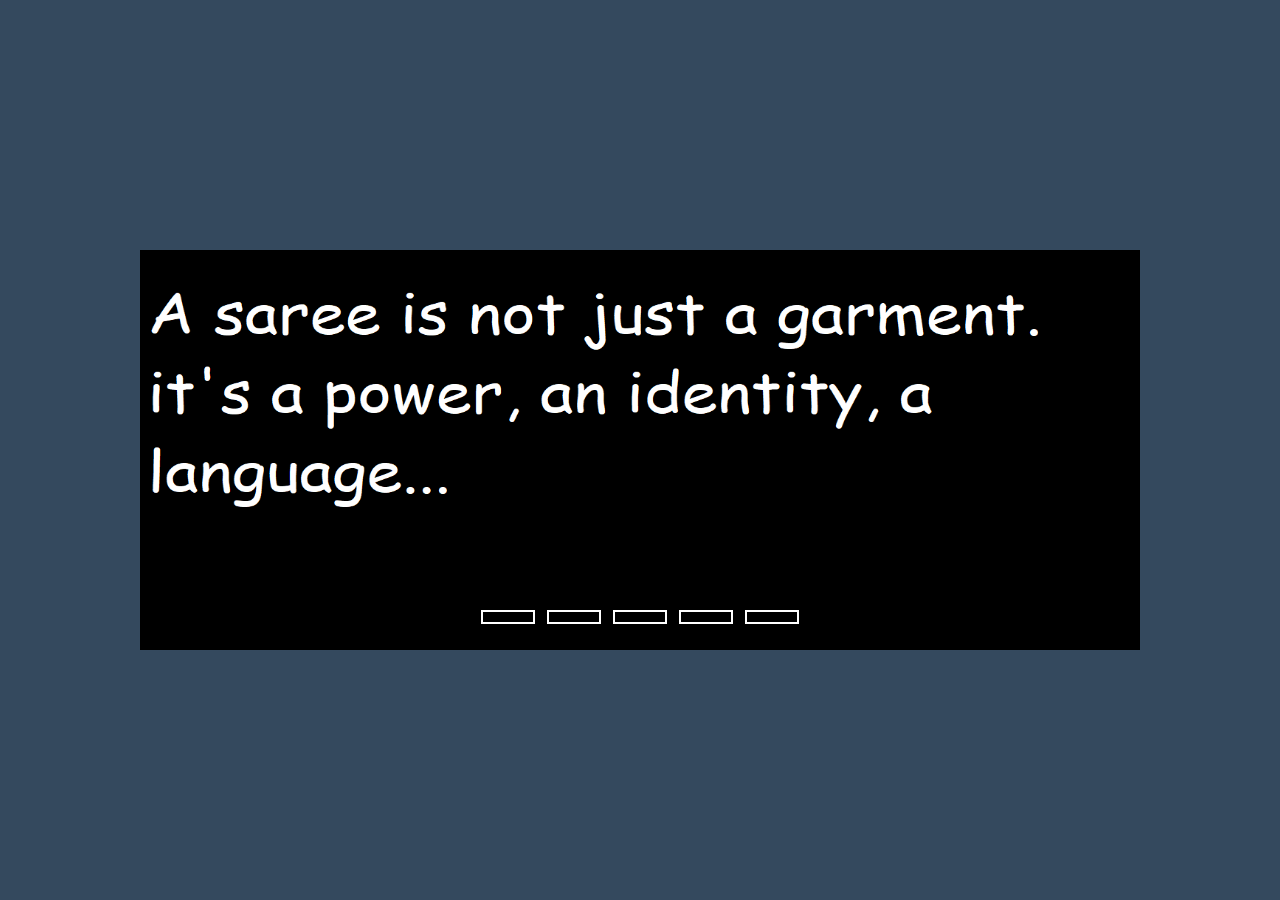
<file: aboutus.html>
<!DOCTYPE html>
<html lang="en" dir="ltr">
  <head>
    <meta charset="utf-8">
    <title>about us</title>
    <link rel="stylesheet" href="aboutus.css">
  </head>
  <body>
 
  		 
    <div class="slidershow middle">

      <div class="slides">
        <input type="radio" name="r" id="r1" checked>
        <input type="radio" name="r" id="r2">
        <input type="radio" name="r" id="r3">
        <input type="radio" name="r" id="r4">
        <input type="radio" name="r" id="r5">
        <div class="slide s1">
          <img src="1.png" alt="">
        </div>
        <div class="slide">
          <img src="2.png" alt="">
        </div>
        <div class="slide">
          <img src="3.jpeg" alt="">
        </div>
        <div class="slide">
          <img src="4.jpg" alt="">
        </div>
        <div class="slide">
          <img src="5.jpg" alt="">
        </div>
      </div>
	  

      <div class="navigation">
        <label for="r1" class="bar"></label>
        <label for="r2" class="bar"></label>
        <label for="r3" class="bar"></label>
        <label for="r4" class="bar"></label>
        <label for="r5" class="bar"></label>
		 
      </div>
	  
    </div>
	
	
  </body>
</html>
</file>
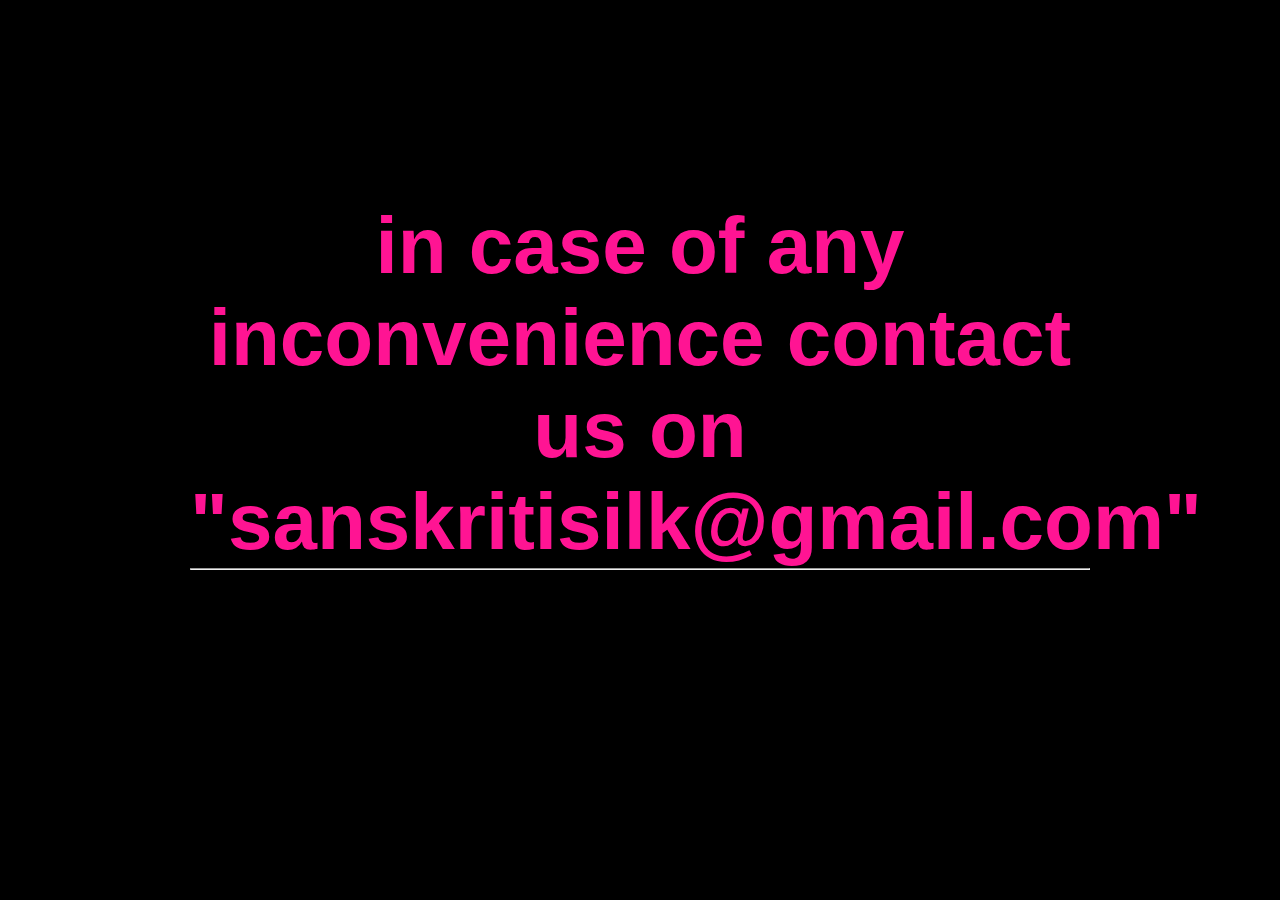
<file: contact.html>
<!DOCTYPE html>
<html>

<head>
    <meta charset="UTF-8">
    <title>contact us</title>

    <link rel="stylesheet" href="contact.css">


</head>

<body>

    <div class="text">
        <h1>in case of any inconvenience contact us on "sanskritisilk@gmail.com"</h1>
        <p></p>
		<hr>

	
</body>

</html>
</file>
<file: aboutus.css>
body{
  margin: 0;
  padding: 0;
  background: #34495e;
}
.slidershow{
  width: 1000px;
  height: 400px;
  overflow: hidden;
}
.middle{
  position: absolute;
  top: 50%;
  left: 50%;
  transform: translate(-50%,-50%);
}
.navigation{
  position: absolute;
  bottom: 20px;
  left: 50%;
  transform: translateX(-50%);
  display: flex;
}
.bar{
  width: 50px;
  height: 10px;
  border: 2px solid #fff;
  margin: 6px;
  cursor: pointer;
  transition: 0.4s;
}
.bar:hover{
  background: #fff;
}

input[name="r"]{
    position: absolute;
    visibility: hidden;
}

.slides{
  width: 500%;
  height: 100%;
  display: flex;
}

.slide{
  width: 20%;
  transition: 0.6s;
}
.slide img{
  width: 100%;
  height: 100%;
}

#r1:checked ~ .s1{
  margin-left: 0;
}
#r2:checked ~ .s1{
  margin-left: -20%;
}
#r3:checked ~ .s1{
  margin-left: -40%;
}
#r4:checked ~ .s1{
  margin-left: -60%;
}
#r5:checked ~ .s1{
  margin-left: -80%;
}
</file>
<file: contact.css>
* {
    margin: 0;
    padding: 0;
    font-family: arial;
}

body {
    background:#000000;
}

.text {
    width: 900px;
    margin: 200px auto;
}

.text h1 {
    text-align: center;
    font-size: 80px;
    color: #FF1493;
    font-weight: bold;
    animation: textanimation 1s ease-in-out;
}

@keyframes textanimation {
    0% {
        letter-spacing: 20px;
    }
    100% {
        letter-spacing: 1px;
    }
}

.text p {
    text-align: center;
    font-size: 30px;
    color: #FF1493;
    font-weight: bold;
    animation: textanimation2 0.5s ease-in-out;
}

@keyframes textanimation2 {
    0% {
        transform: scale(0);
    }
    100% {
        transform: scale(1);
    }
}
</file>
